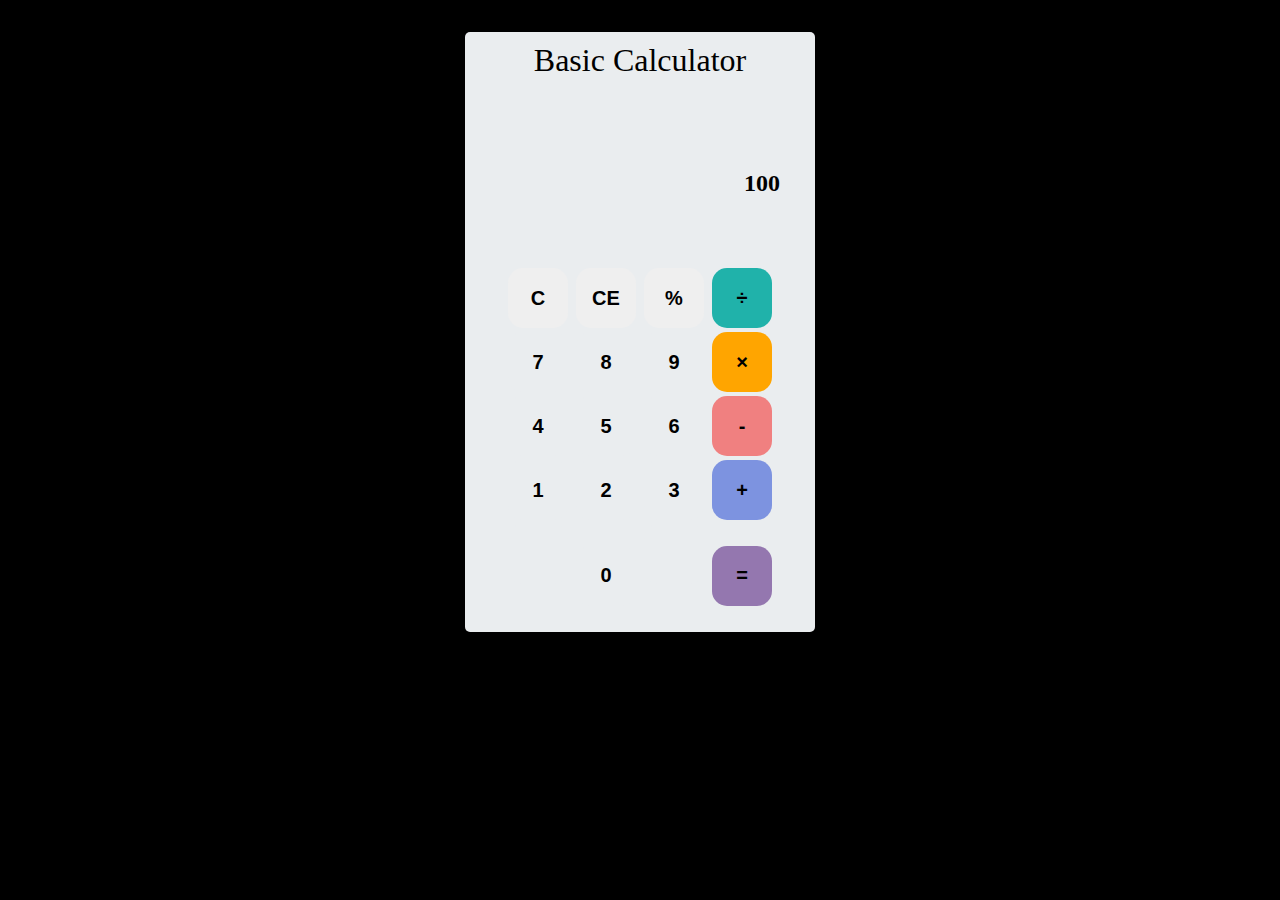
<file: JS Calculator/index.html>
<!DOCTYPE html>
<html lang="en">
<head>
    <meta charset="UTF-8">
    <meta name="viewport" content="width=device-width, initial-scale=1.0">
    <meta http-equiv="X-UA-Compatible" content="ie=edge">
    <link rel="stylesheet" href="style.css">
    <title>Basic Calculator</title>
</head>
<body>
    <div id="container">
        <header>Basic Calculator</header>
        <div id="calculator">
            <div id="result">
                <div id="history">
                    <div id="history-value"></div>
                </div>
                <div id="output">
                    <div id="output-value">100</div>
                </div>
            </div>
            <div id="keyboard">
                <button class="operator" id="clear">C</button>
                <button class="operator" id="backspace">CE</button>
                <button class="operator" id="%">%</button>
                <button class="operator" id="/">&#247;</button>
                <button class="number" id="7">7</button>
                <button class="number" id="8">8</button>
                <button class="number" id="9">9</button>
                <button class="operator" id="*">&times;</button>
                <button class="number" id="4">4</button>
                <button class="number" id="5">5</button>
                <button class="number" id="6">6</button>
                <button class="operator" id="-">-</button>
                <button class="number" id="1">1</button>
                <button class="number" id="2">2</button>
                <button class="number" id="3">3</button>
                <button class="operator" id="+">+</button>
                <button class="empty" id="empty"></button>
                <button class="number" id="0">0</button>
                <button class="empty" id="empty"></button>
                <button class="operator" id="=">=</button>
            </div>
        </div>
    </div>
    <script src="script.js"></script>
</body>
</html>
</file>
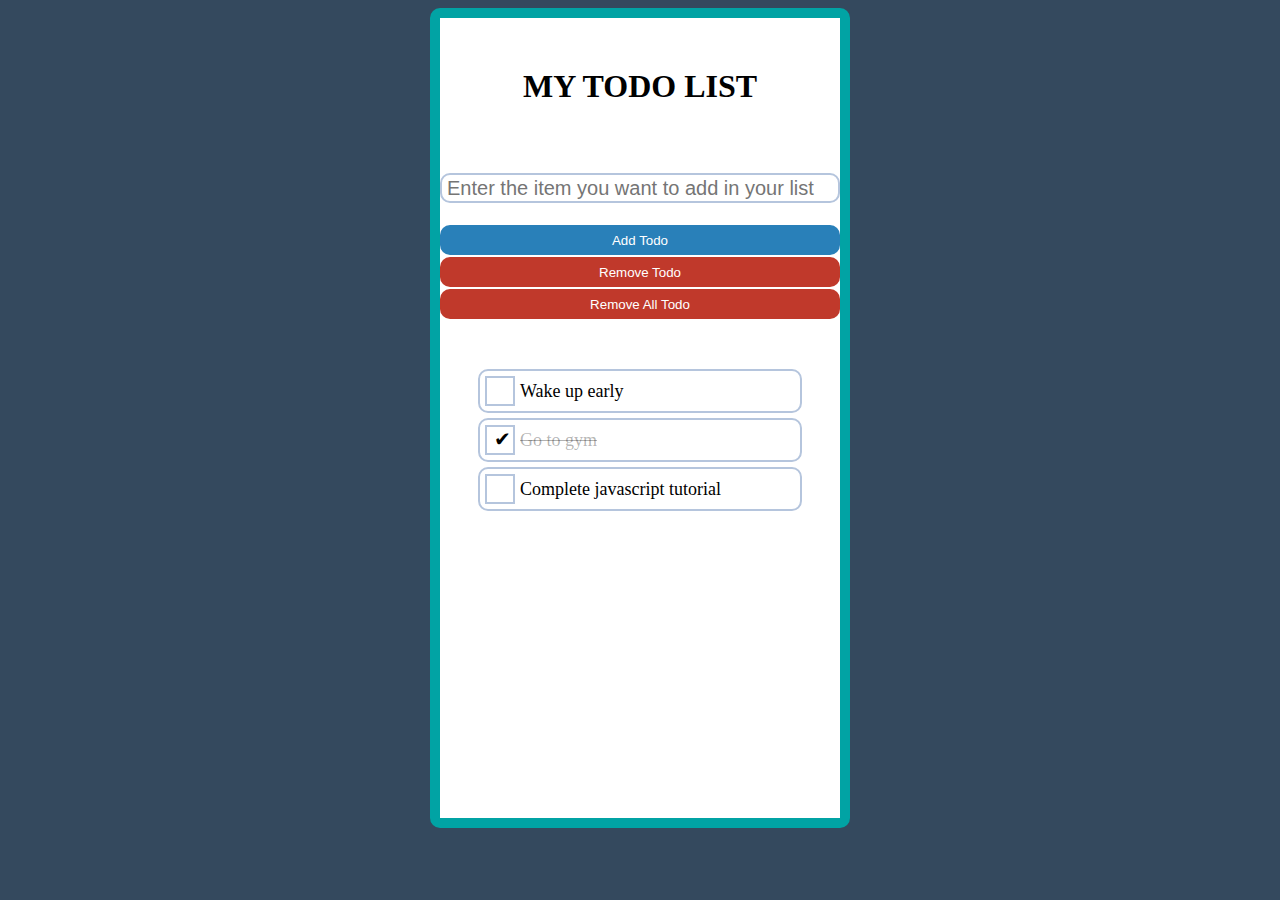
<file: Todo-Application/index.html>
<!DOCTYPE html>
<html lang="en">
<head>
    <meta charset="UTF-8">
    <meta name="viewport" content="width=device-width, initial-scale=1.0">
    <meta http-equiv="X-UA-Compatible" content="ie=edge">
    <title>MY TODO</title>
    <link rel="stylesheet" href="style.css">
</head>
<body>
    <div id="container">
        <div class="controls">
            <h1>My Todo List</h1><br>
            <input type="text" id="input" placeholder="Enter the item you want to add in your list" value=""><br>
            <button type="button" id="add"> Add Todo</button>
            <button type="button" id="remove"> Remove Todo</button>
            <button type="button" id="removeall"> Remove All Todo</button>

        </div>
        <ul id="list">
            <li class="mycheck"><input type="checkbox" id="check"><label>Wake up early</label></li>
            <li class="mycheck"><input type="checkbox" id="check" checked><label>Go to gym</label></li>
            <li class="mycheck"><input type="checkbox" id="check"><label>Complete javascript tutorial</label></li>
        </ul>
    
    </div>
    <script src="script.js"></script>
</body>
</html>
</file>
<file: JS Calculator/style.css>
body{
    background-color: black;
}
body #container{
    background-color: #eaedef;
    width: 350px;
    height: 600px;
    position: relative;
    margin: 2em auto;
    text-align: center;
    border-radius: 5px;
}
header{
    padding: 10px;
    font-size: 2em;
}
#calculator{
    padding: 10px;
}
#result{
    margin: 1em auto;
    padding: 10px;
    text-align: right;
    height: 100px;
}
#history{
    font-size: 1.2em;
    padding: 15px;
}
#output{
    font-size: 1.5em;
    padding: 15px;
    font-weight: bolder;
}
#keyboard{
    padding: 15px;
    margin: 1em auto;
    width: 280px;
}
button{
    width: 60px;
    height: 60px;
    padding: 2px;
    margin: 2px;
    border-radius: 25%;
    border: 0;
    font-weight: bold;
    font-size: 20px;
}
.number, .empty{
	background-color: #eaedef;
}
.number, .operator{
	cursor: pointer;
}
.operator:active, .number:active{
	font-size: 13px;
}
.operator:focus, .number:focus, .empty:focus{
	outline: 0;
}
button:nth-child(4){
	font-size: 20px;
	background-color: #20b2aa;
}
button:nth-child(8){
	font-size: 20px;
	background-color: #ffa500;
}
button:nth-child(12){
	font-size: 20px;
	background-color: #f08080;
}
button:nth-child(16){
	font-size: 20px;
	background-color: #7d93e0;
}
button:nth-child(20){
	font-size: 20px;
	background-color: #9477af;
}
</file>
<file: Todo-Application/style.css>
body{
    background-color: #34495e;
}

#container {
    width: 400px;
    height: auto;
    margin: 0 auto;
    text-align: center;
    background: white;
    height: 800px;
    overflow-y: auto;
    color: black;
    border: 10px solid #01a3a4;
    border-radius: 10px;
}

#container h1 {
    margin-top: 50px;
    margin-bottom: 50px;
    text-transform: uppercase;
}

#container ul {
    margin-top: 50px;
    padding-left: 0;
}

#container ul li {
    list-style: none;
    border: 2px solid #b5c5dd;
    width: 80%;
    opacity: 0;
    transition: opacity 0.5s ease-in-out;
    height: 40px;
    margin: 5px auto;
    text-align: left;
}

#container ul li label {
    margin: 0 auto;
    vertical-align: middle;
    height: 100%;
    line-height: 40px;
    font-size: 18px;
}
#container ul li #check {
    float: left;
    width: 30px;
    height: 30px;
    margin: 5px;
    -webkit-appearance: none;
    appearance: none;
    border: 2px solid #b5c5dd;
    position: relative;
    outline: 0;
}

#container ul li #check:checked:after {
    content: '\2714';
    font-size: 20px;
    position: absolute;
    top: 0px;
    left: 7px;
    color: black;
}
#container ul li input[type="checkbox"]:checked + label {
    text-decoration: line-through;
    color: rgba(0, 0, 0, .3)
}

#container .coltrols{
    width: 60%;
    margin: auto;
}

#container .controls #input{
    width: 100%;
    height: 30px;
    font-size: 20px;
    padding-left: 5px;
    box-sizing: border-box;
    margin-bottom: 20px;
    border: 2px solid #b5c5dd;
    border-radius: 10px;
}
#container .controls #input:focus{
    outline: 0;
}
#container .controls button{
    width: 100%;
    background: white;
    border: none;
    height: 30px;
    margin-top: 2px;
    cursor: pointer;
    color: white;
}
#container .controls button:focus{
    outline: 0;
}
#container .controls button:hover {
    transform: scale(1.05);
}
#container .controls #add {
    background-color: #2980b9;
    border-radius: 10px;
}
#container .controls #remove {
    background-color: #c0392b;
    border-radius: 10px;
}
#container .controls #removeall {
    background-color: #c0392b;
    border-radius: 10px;
}

#container .mycheck {
    opacity: 1;
    border-radius: 10px;
}
.visual {
    opacity: 1 !important;
    border-radius: 10px;
}
</file>
